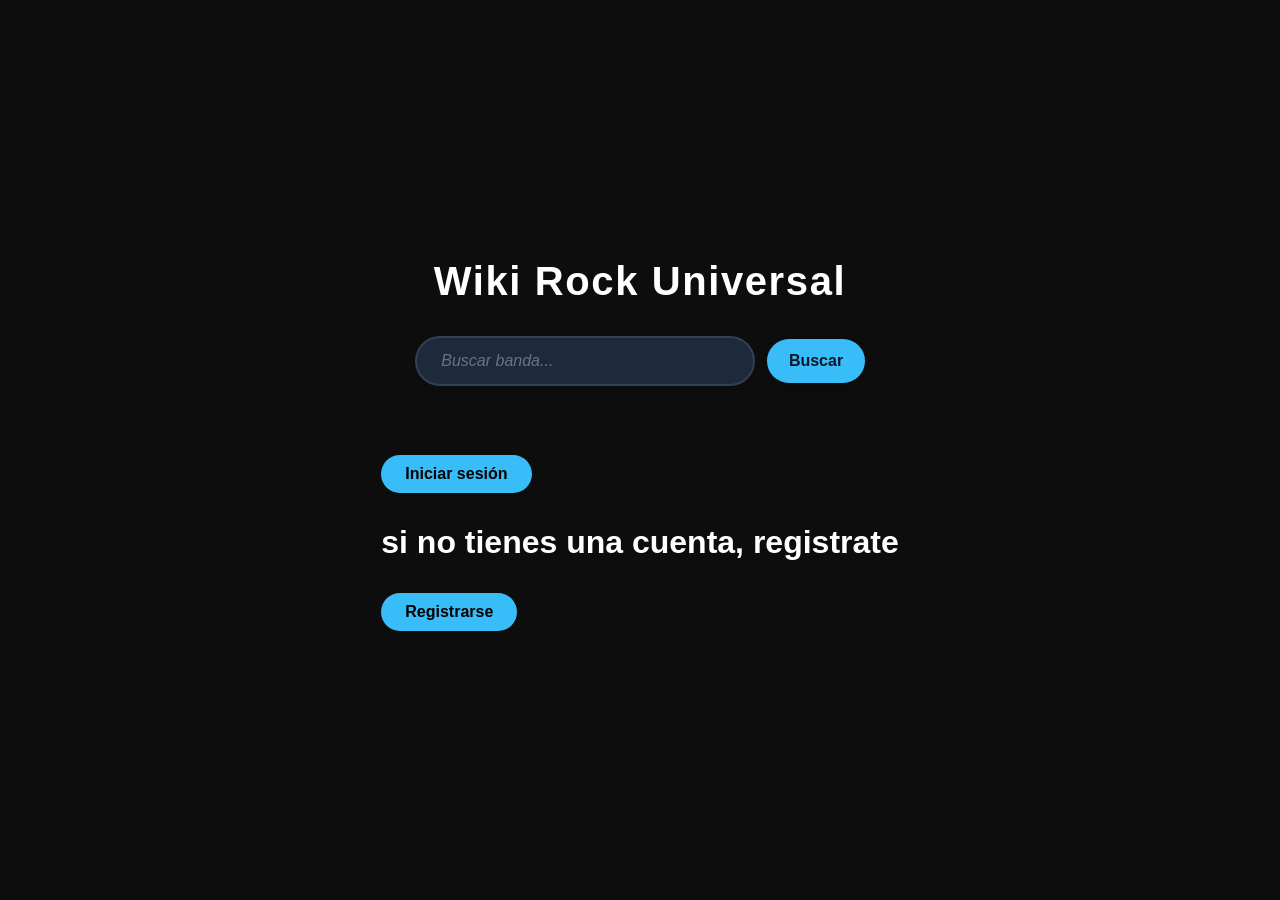
<file: index.html>
<!DOCTYPE html>
<html lang="es">
<head>
    <meta charset="UTF-8">
    <meta name="viewport" content="width=device-width, initial-scale=1.0">
    <title>Wiki Rock Universal | Biografías de bandas de rock</title>
    <meta name="description" content="Wiki Rock Universal reúne biografías, álbumes y contenido sobre bandas de rock como Slipknot, Breaking Benjamin y Deftones.">
    <meta name="keywords" content="rock, biografías de bandas, Slipknot, Breaking Benjamin, Deftones, metal alternativo">
    <meta name="robots" content="index,follow">
    <link rel="stylesheet" href="estilo.css">
    <meta name="google-site-verification" content="TzbtlQX3VtJp3w8FMFwQKZI6X-6Jp7TnGPWYwMjxvW4" />
    <link rel="icon" href="img/icono_para_El_sitio_web.png" sizes="any">
    <style>
        body.portal {
            --accent: #38bdf8;
            --accent-dark: #0ea5e9;
            --intro-heading: #38bdf8;
            min-height: 100vh;
            display: flex;
            flex-direction: column;
            align-items: center;
            justify-content: center;
            padding: 24px;
        }

        .portal-box {
            text-align: center;
            width: min(520px, 100%);
        }

        .portal-box h1 {
            margin: 0 0 32px;
            font-size: clamp(1.8rem, 5vw, 2.5rem);
            letter-spacing: 0.04em;
            color: #f8fafc;
        }

        #resultados {
            list-style: none;
            padding: 0;
            margin: 0;
            text-align: left;
        }

        #resultados li {
            margin-bottom: 8px;
        }

        #resultados a {
            display: block;
            padding: 10px 12px;
            background: #1e293b;
            border-radius: 8px;
            color: #7dd3fc;
            text-decoration: none;
        }

        #resultados a:hover {
            background: #334155;
        }

        #mensaje {
            color: #94a3b8;
            font-size: 0.95rem;
            min-height: 1.2em;
        }
      /* --- CONTENEDOR DEL BUSCADOR (INPUT + BOTÓN) --- */
.search-box--hero {
    display: flex;
    align-items: center;
    justify-content: center;
    gap: 12px;
    margin: 24px auto;
    width: 100%;
}

/* --- ESTILO DEL INPUT DE BÚSQUEDA --- */
#buscar {
    background-color: #1e293b;       /* Gris azulado oscuro que hace juego con tus resultados */
    color: #f8fafc;                  /* Texto blanco roto */
    border: 2px solid #334155;       /* Borde sutil */
    border-radius: 50px;             /* Bordes redondeados estilo píldora */
    padding: 14px 24px;              /* Espaciado interno cómodo */
    font-size: 16px;
    width: 100%;                     /* Ocupa el ancho disponible */
    max-width: 340px;                /* Límite de ancho */
    transition: all 0.3s cubic-bezier(0.4, 0, 0.2, 1); /* Animación de expansión fluida */
    outline: none;                   /* Elimina el contorno azul por defecto */
}

/* Efecto cuando haces clic para escribir */
#buscar:focus {
    border-color: var(--accent, #38bdf8); /* Usa tu color de acento azul */
    box-shadow: 0 0 15px rgba(56, 189, 248, 0.3); /* Brillo neón azul suave */
    max-width: 380px;                /* Se expande sutilmente de forma elegante */
}

/* Color del texto sugerido (Placeholder) */
#buscar::placeholder {
    color: #64748b;
    font-style: italic;
}

/* Quita la "X" por defecto que ponen algunos navegadores en inputs de tipo search */
#buscar::-webkit-search-cancel-button {
    -webkit-appearance: none;
}

/* --- ESTILO DEL BOTÓN BUSCAR --- */
.search-btn {
    background-color: var(--accent, #38bdf8);
    color: #0f172a;                  /* Texto oscuro para que contraste perfectamente con el azul */
    border: none;
    border-radius: 50px;             /* Mismo redondeado para que encajen visualmente */
    padding: 14px 28px;
    font-size: 16px;
    font-weight: 700;                /* Texto bien marcado */
    cursor: pointer;
    transition: all 0.3s ease;
    box-shadow: 0 4px 6px rgba(0, 0, 0, 0.2);
}

/* Efecto cuando pasas el mouse por encima del botón */
.search-btn:hover {
    background-color: var(--accent-dark, #0ea5e9);
    color: #ffffff;                  /* Cambia a texto blanco al hacer hover */
    transform: translateY(-2px);     /* Pequeño salto hacia arriba */
    box-shadow: 0 6px 12px rgba(56, 189, 248, 0.3);
}

/* Efecto cuando presionas el botón */
.search-btn:active {
    transform: translateY(1px);      /* Se hunde al darle clic */
}

/* --- DETALLE EXTRA: Separación de la lista de resultados --- */
#resultados {
    margin-top: 16px !important;     /* Le da aire entre el mensaje y las tarjetas */
}  
    </style>
</head>
<body class="portal theme-bb">
    <div class="portal-box">
        <h1>Wiki Rock Universal</h1>

        <div class="search-box search-box--hero">
            <input type="search" id="buscar" placeholder="Buscar banda..." autocomplete="off">
            <button type="button" class="search-btn" id="btnBuscar">Buscar</button>
        </div>

        <p id="mensaje" style="margin-top: 1rem;"></p>
        <ul id="resultados"></ul>
    </div>

    <script>
        const bandas = [
            { nombre: "Breaking Benjamin", pagina: "Breaking_Benjamin.html", palabras: "breaking benjamin rock alternativo" },
            { nombre: "Slipknot", pagina: "slipknot.html", palabras: "slipknot metal nu metal corey taylor" },
            { nombre: "Deftones", pagina: "deftones.html", palabras: "deftones rock experimental metal alternativo" },
            { nombre: "Chevelle", pagina: "", palabras: "chevelle rock alternativo" },
            { nombre: "Linkin Park", pagina: "", palabras: "linkin park rock" },
            { nombre: "Three Days Grace", pagina: "", palabras: "three days grace rock" }
        ];

        const input = document.getElementById("buscar");
        const lista = document.getElementById("resultados");
        const mensaje = document.getElementById("mensaje");
        const btn = document.getElementById("btnBuscar");

        function buscar() {
            const texto = input.value.trim().toLowerCase();
            lista.innerHTML = "";

            if (!texto) {
                mensaje.textContent = "Escribí el nombre de una banda.";
                return;
            }
            
            const encontradas = bandas.filter((b) =>
                b.nombre.toLowerCase().includes(texto) ||
                b.palabras.includes(texto)
            );

            if (!encontradas.length) {
                mensaje.textContent = "No hay bandas con ese nombre en el sitio.";
                return;
            }

            mensaje.textContent = encontradas.length === 1
                ? "1 banda encontrada:"
                : encontradas.length + " bandas encontradas:";

            encontradas.forEach((banda) => {
                const li = document.createElement("li");
                if (banda.pagina) {
                    const enlace = document.createElement("a");
                    enlace.href = banda.pagina;
                    enlace.textContent = banda.nombre;
                    li.appendChild(enlace);
                } else {
                    li.textContent = banda.nombre + " (próximamente)";
                    li.style.padding = "10px 12px";
                    li.style.background = "#1e293b";
                    li.style.borderRadius = "8px";
                    li.style.color = "#94a3b8";
                }
                lista.appendChild(li);
            });
        }

        btn.addEventListener("click", buscar);
        input.addEventListener("keydown", (e) => {
            if (e.key === "Enter") {
                e.preventDefault();
                buscar();
            }
        });
        input.addEventListener("input", buscar);    
    </script>

    <!--En caso de que el usuario quiera iniciar sesion o registrarse-->
    <div class="iniciar-sesion">
        <a href="iniciar_sesion.html">Iniciar sesión </a>
        <h1>si no tienes una cuenta, registrate</h1>
        <a href="registrarse.html">Registrarse</a>
    </div>
    
    <!--fin del caso de que el usuario quiera iniciar sesion o registrarse-->
    
</body>
</html>
</file>
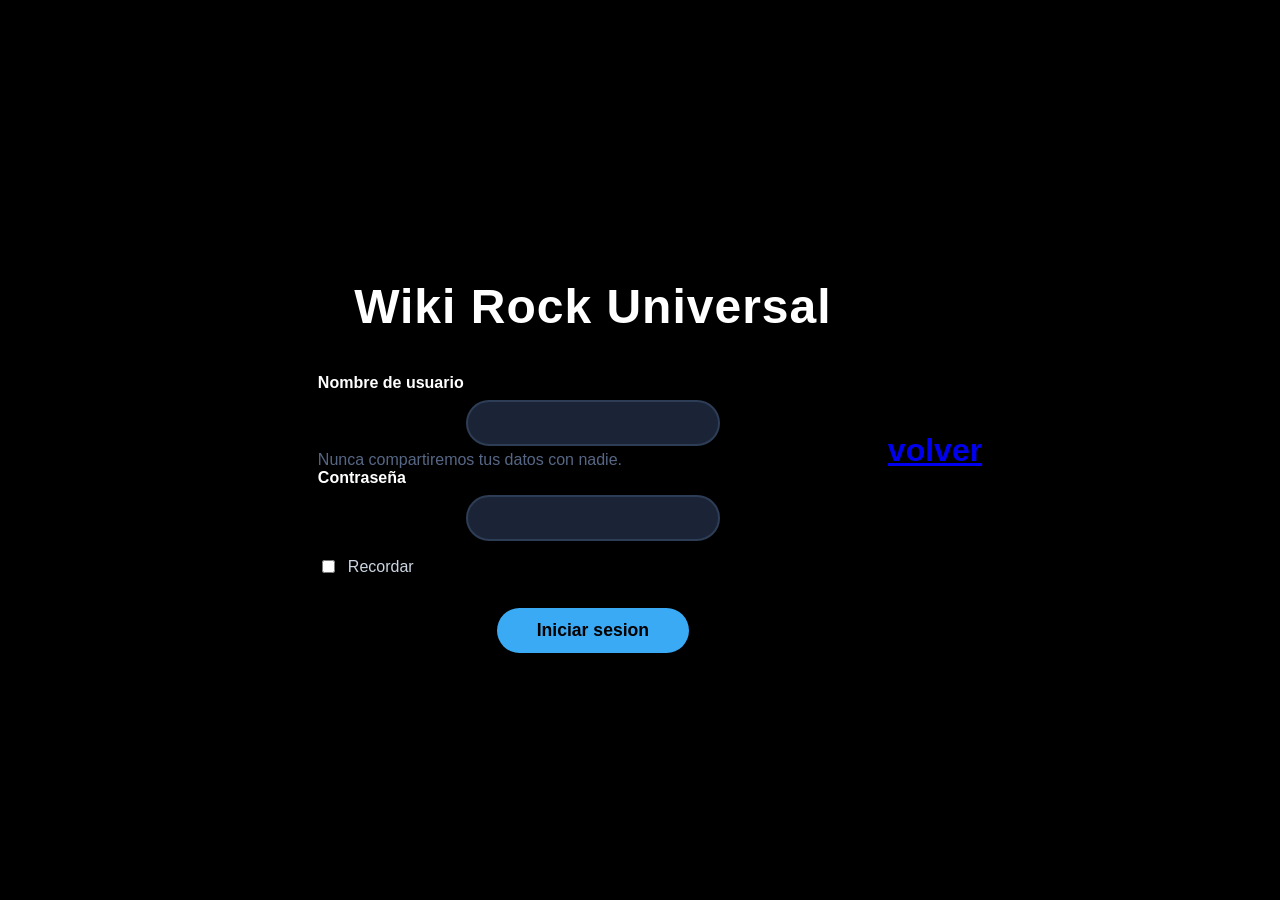
<file: iniciar_Sesion.html>
<!DOCTYPE html>
<html lang="en">
<head>
    <meta charset="UTF-8">
    <meta name="viewport" content="width=device-width, initial-scale=1.0">
    <title>Inicio sesion / Wiki Rock Universal</title>
    <meta name="description" content="Inicio sesion en Wiki Rock Universal">
    <meta name="keywords" content="Wiki Rock Universal, Inicio sesion, Registro de usuarios">
    <meta name="author" content="Tomás Andrés Campos">
    <meta property="og:title" content="Inicio sesion / Wiki Rock Universal">
    <meta property="og:description" content="Inicio sesion en Wiki Rock Universal">
    <meta property="og:image" content="https://upload.wikimedia.org/wikipedia/commons/4/42/Corey_Taylor_%282019%29.jpg">
    <meta property="og:type" content="website">
    <link rel="stylesheet" href="inicio_sesion.css">
</head>
<body class="contenedor-pantalla-rock">

    <div class="contenedor-rock">
        <h1 class="titulo-rock">Wiki Rock Universal</h1>
        
        <form>
            <div class="mb-3">
                <label for="exampleInputEmail1" class="form-label">Nombre de usuario</label>
                <input type="Nombre de usuario" class="form-control" id="exampleInputEmail1" aria-describedby="emailHelp">
                <div id="emailHelp" class="form-text">Nunca compartiremos tus datos con nadie.</div>
            </div>
            
            <div class="mb-3">
                <label for="exampleInputPassword1" class="form-label">Contraseña</label>
                <input type="password" class="form-control" id="exampleInputPassword1">
            </div>
            
            <div class="mb-3 form-check">
                <input type="checkbox" class="form-check-input" id="exampleCheck1">
                <label class="form-check-label" for="exampleCheck1">Recordar</label>
            </div>
            
            <button type="Iniciar sesion" class="btn btn-primary btn-enviar-rock">Iniciar sesion</button>
        </form>
    </div>

    <h1><a href="index.html">volver</a></h1>


</body>
</html>
</file>
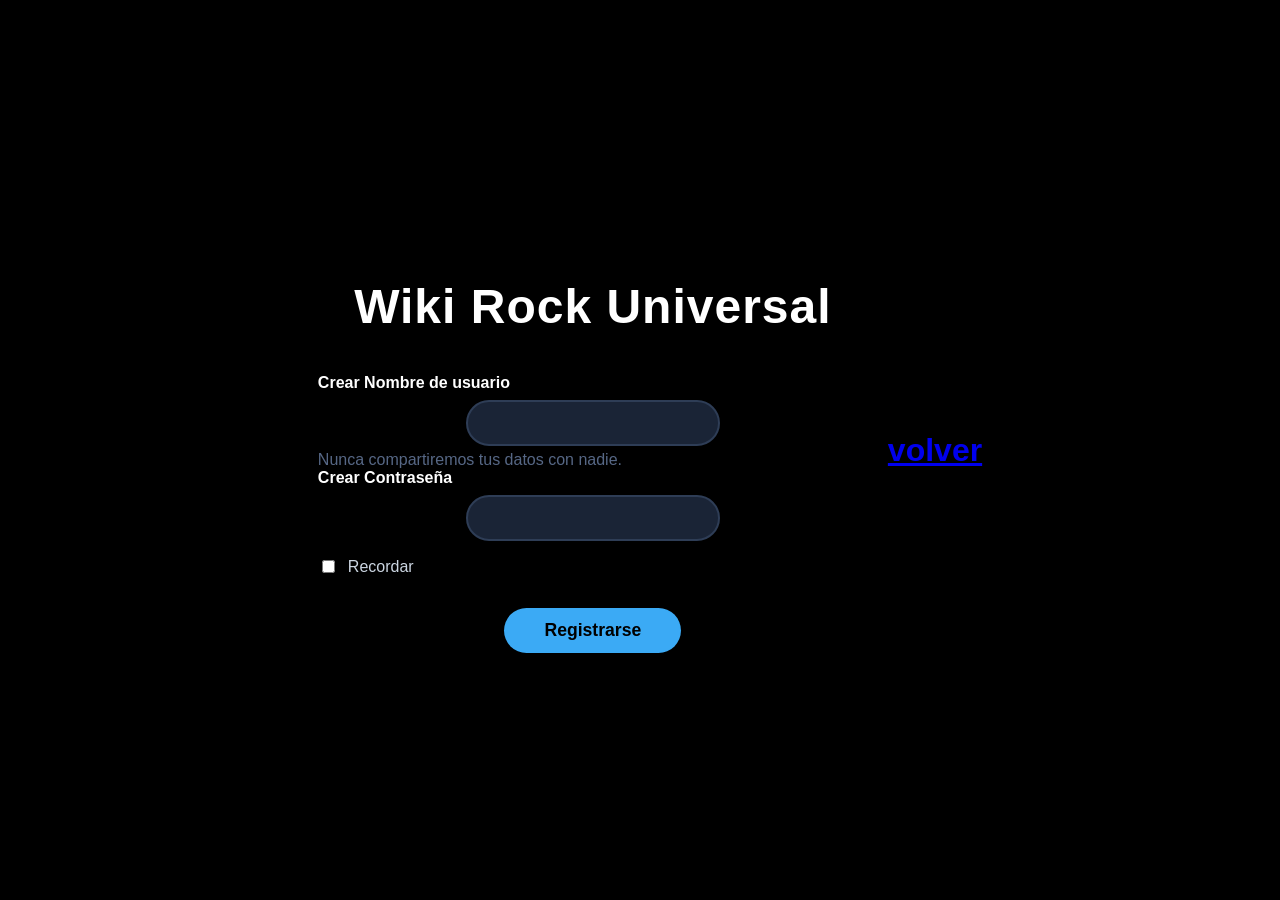
<file: registrarse.html>
<!DOCTYPE html>
<html lang="en">
<head>
    <meta charset="UTF-8">
    <meta name="viewport" content="width=device-width, initial-scale=1.0">
    <title>registrarse_usuario / Wiki Rock Universal</title>
    <meta name="description" content="Inicio sesion en Wiki Rock Universal">
    <meta name="keywords" content="Wiki Rock Universal, Inicio sesion, Registro de usuarios">
    <meta name="author" content="Tomás Andrés Campos">
    <meta property="og:title" content="Inicio sesion / Wiki Rock Universal">
    <meta property="og:description" content="Inicio sesion en Wiki Rock Universal">
    <meta property="og:image" content="https://upload.wikimedia.org/wikipedia/commons/4/42/Corey_Taylor_%282019%29.jpg">
    <meta property="og:type" content="website">
    <link rel="stylesheet" href="registrarse_usuario.css">
</head>
<body class="contenedor-pantalla-rock">

    <div class="contenedor-rock">
        <h1 class="titulo-rock">Wiki Rock Universal</h1>
        
        <form>
            <div class="mb-3">
                <label for="exampleInputEmail1" class="form-label">Crear Nombre de usuario</label>
                <input type="Nombre de usuario" class="form-control" id="exampleInputEmail1" aria-describedby="emailHelp">
                <div id="emailHelp" class="form-text">Nunca compartiremos tus datos con nadie.</div>
            </div>
            
            <div class="mb-3">
                <label for="exampleInputPassword1" class="form-label">Crear Contraseña</label>
                <input type="password" class="form-control" id="exampleInputPassword1">
            </div>
            
            <div class="mb-3 form-check">
                <input type="checkbox" class="form-check-input" id="exampleCheck1">
                <label class="form-check-label" for="exampleCheck1">Recordar</label>
            </div>
            
            <button type="Iniciar sesion" class="btn btn-primary btn-enviar-rock">Registrarse</button>
        </form>
    </div>
    <h1><a href="index.html">volver</a></h1>

</body>
</html>
</file>
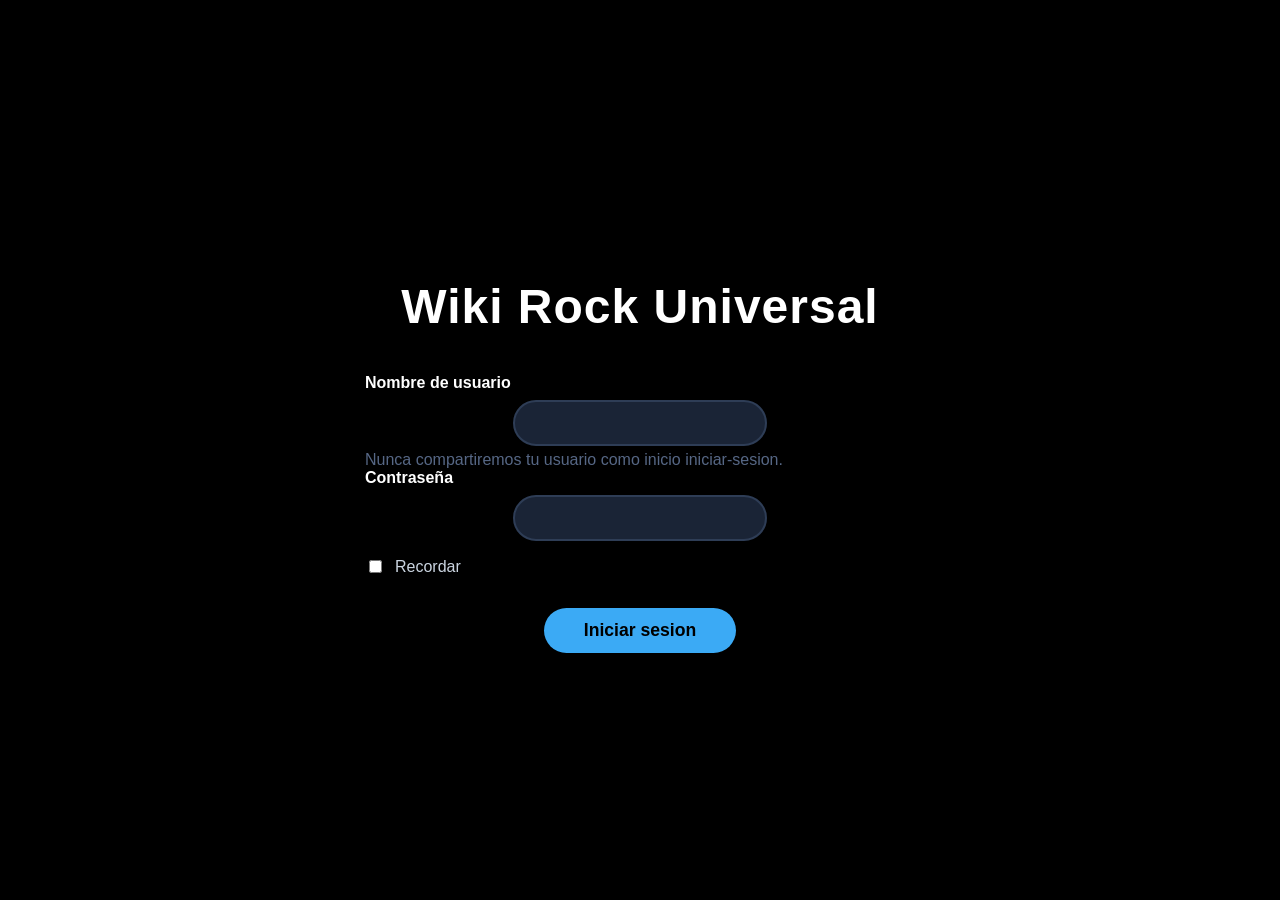
<file: registro_usuarios.html>
<!DOCTYPE html>
<html lang="en">
<head>
    <meta charset="UTF-8">
    <meta name="viewport" content="width=device-width, initial-scale=1.0">
    <title>Inicio sesion / Wiki Rock Universal</title>
    <meta name="description" content="Inicio sesion en Wiki Rock Universal">
    <meta name="keywords" content="Wiki Rock Universal, Inicio sesion, Registro de usuarios">
    <meta name="author" content="Tomás Andrés Campos">
    <meta property="og:title" content="Inicio sesion / Wiki Rock Universal">
    <meta property="og:description" content="Inicio sesion en Wiki Rock Universal">
    <meta property="og:image" content="https://upload.wikimedia.org/wikipedia/commons/4/42/Corey_Taylor_%282019%29.jpg">
    <meta property="og:type" content="website">
    <link rel="stylesheet" href="registro.css">
</head>
<body class="contenedor-pantalla-rock">

    <div class="contenedor-rock">
        <h1 class="titulo-rock">Wiki Rock Universal</h1>
        
        <form>
            <div class="mb-3">
                <label for="exampleInputEmail1" class="form-label">Nombre de usuario</label>
                <input type="Nombre de usuario" class="form-control" id="exampleInputEmail1" aria-describedby="emailHelp">
                <div id="emailHelp" class="form-text">Nunca compartiremos tu usuario como inicio iniciar-sesion.</div>
            </div>
            
            <div class="mb-3">
                <label for="exampleInputPassword1" class="form-label">Contraseña</label>
                <input type="password" class="form-control" id="exampleInputPassword1">
            </div>
            
            <div class="mb-3 form-check">
                <input type="checkbox" class="form-check-input" id="exampleCheck1">
                <label class="form-check-label" for="exampleCheck1">Recordar</label>
            </div>
            
            <button type="Iniciar sesion" class="btn btn-primary btn-enviar-rock">Iniciar sesion</button>
        </form>
    </div>

</body>
</html>
</file>
<file: inicio_sesion.css>
/* 1. Fondo negro absoluto y centrado vertical/horizontal de la pantalla */
.contenedor-pantalla-rock {
    background-color: #000000 !important; /* Negro absoluto de fondo */
    margin: 0;
    padding: 0;
    display: flex;
    justify-content: center;
    align-items: center;
    min-height: 100vh;
    font-family: 'Arial', sans-serif;
}

/* 2. Caja contenedora del formulario */
.contenedor-rock {
    text-align: center;
    width: 100%;
    max-width: 550px; 
    padding: 20px;
}

/* 3. Estilo del Título de Rock */
.titulo-rock {
    font-size: 3rem;
    font-weight: 800;
    color: #ffffff;
    margin-bottom: 2.5rem;
    letter-spacing: 1px;
}

/* 4. Estilos de los textos y etiquetas */
.form-label {
    display: block;
    text-align: left;
    color: #ffffff !important; 
    font-weight: 600;
    margin-bottom: 0.5rem;
}

.form-text {
    color: #566785 !important; 
    text-align: left;
    margin-top: 0.35rem;
}

/* 5. Cajas de texto (Inputs redondeados estilo cápsula) */
.form-control {
    background-color: #1a2436 !important; 
    border: 2px solid #2e3d56 !important;   
    border-radius: 50px !important;         
    color: #ffffff !important;
    padding: 12px 25px !important;
    font-size: 1rem;
    outline: none;
    transition: all 0.2s ease;
}

/* Cambio de color cuando el usuario hace clic para escribir */
.form-control:focus {
    background-color: #1e2b42 !important;
    border-color: #3baaf5 !important;
    box-shadow: none !important; 
}

/* 6. El Checkbox alineado correctamente */
.form-check {
    display: flex;
    align-items: center;
    gap: 10px;
    justify-content: flex-start;
    margin-top: 1rem;
}

.form-check-label {
    color: #cbd5e1 !important;
}

/* 7. Botón de registro (Celeste y redondeado) */
.btn-enviar-rock {
    background-color: #3baaf5 !important; 
    border: none !important;
    color: #000000 !important;            
    border-radius: 50px !important;      
    padding: 12px 40px !important;
    font-size: 1.1rem;
    font-weight: bold;
    cursor: pointer;
    display: block;
    margin: 2rem auto 0 auto;            
    transition: all 0.2s ease-in-out;
}

.btn-enviar-rock:hover {
    background-color: #2696e0 !important;
    transform: scale(1.03);               
}
</file>
<file: registrarse_usuario.css>
/*Mismo diseño que el inicio_sesion.css*/

/* 1. Fondo negro absoluto y centrado vertical/horizontal de la pantalla */
.contenedor-pantalla-rock {
    background-color: #000000 !important; /* Negro absoluto de fondo */
    margin: 0;
    padding: 0;
    display: flex;
    justify-content: center;
    align-items: center;
    min-height: 100vh;
    font-family: 'Arial', sans-serif;
}

/* 2. Caja contenedora del formulario */
.contenedor-rock {
    text-align: center;
    width: 100%;
    max-width: 550px; 
    padding: 20px;
}

/* 3. Estilo del Título de Rock */
.titulo-rock {
    font-size: 3rem;
    font-weight: 800;
    color: #ffffff;
    margin-bottom: 2.5rem;
    letter-spacing: 1px;
}

/* 4. Estilos de los textos y etiquetas */
.form-label {
    display: block;
    text-align: left;
    color: #ffffff !important; 
    font-weight: 600;
    margin-bottom: 0.5rem;
}

.form-text {
    color: #566785 !important; 
    text-align: left;
    margin-top: 0.35rem;
}

/* 5. Cajas de texto (Inputs redondeados estilo cápsula) */
.form-control {
    background-color: #1a2436 !important; 
    border: 2px solid #2e3d56 !important;   
    border-radius: 50px !important;         
    color: #ffffff !important;
    padding: 12px 25px !important;
    font-size: 1rem;
    outline: none;
    transition: all 0.2s ease;
}

/* Cambio de color cuando el usuario hace clic para escribir */
.form-control:focus {
    background-color: #1e2b42 !important;
    border-color: #3baaf5 !important;
    box-shadow: none !important; 
}

/* 6. El Checkbox alineado correctamente */
.form-check {
    display: flex;
    align-items: center;
    gap: 10px;
    justify-content: flex-start;
    margin-top: 1rem;
}

.form-check-label {
    color: #cbd5e1 !important;
}

/* 7. Botón de registro (Celeste y redondeado) */
.btn-enviar-rock {
    background-color: #3baaf5 !important; 
    border: none !important;
    color: #000000 !important;            
    border-radius: 50px !important;      
    padding: 12px 40px !important;
    font-size: 1.1rem;
    font-weight: bold;
    cursor: pointer;
    display: block;
    margin: 2rem auto 0 auto;            
    transition: all 0.2s ease-in-out;
}

.btn-enviar-rock:hover {
    background-color: #2696e0 !important;
    transform: scale(1.03);               
}
</file>
<file: registro.css>
/* 1. Fondo negro absoluto y centrado vertical/horizontal de la pantalla */
.contenedor-pantalla-rock {
    background-color: #000000 !important; /* Negro absoluto de fondo */
    margin: 0;
    padding: 0;
    display: flex;
    justify-content: center;
    align-items: center;
    min-height: 100vh;
    font-family: 'Arial', sans-serif;
}

/* 2. Caja contenedora del formulario */
.contenedor-rock {
    text-align: center;
    width: 100%;
    max-width: 550px; 
    padding: 20px;
}

/* 3. Estilo del Título de Rock */
.titulo-rock {
    font-size: 3rem;
    font-weight: 800;
    color: #ffffff;
    margin-bottom: 2.5rem;
    letter-spacing: 1px;
}

/* 4. Estilos de los textos y etiquetas */
.form-label {
    display: block;
    text-align: left;
    color: #ffffff !important; 
    font-weight: 600;
    margin-bottom: 0.5rem;
}

.form-text {
    color: #566785 !important; 
    text-align: left;
    margin-top: 0.35rem;
}

/* 5. Cajas de texto (Inputs redondeados estilo cápsula) */
.form-control {
    background-color: #1a2436 !important; 
    border: 2px solid #2e3d56 !important;   
    border-radius: 50px !important;         
    color: #ffffff !important;
    padding: 12px 25px !important;
    font-size: 1rem;
    outline: none;
    transition: all 0.2s ease;
}

/* Cambio de color cuando el usuario hace clic para escribir */
.form-control:focus {
    background-color: #1e2b42 !important;
    border-color: #3baaf5 !important;
    box-shadow: none !important; 
}

/* 6. El Checkbox alineado correctamente */
.form-check {
    display: flex;
    align-items: center;
    gap: 10px;
    justify-content: flex-start;
    margin-top: 1rem;
}

.form-check-label {
    color: #cbd5e1 !important;
}

/* 7. Botón de registro (Celeste y redondeado) */
.btn-enviar-rock {
    background-color: #3baaf5 !important; 
    border: none !important;
    color: #000000 !important;            
    border-radius: 50px !important;      
    padding: 12px 40px !important;
    font-size: 1.1rem;
    font-weight: bold;
    cursor: pointer;
    display: block;
    margin: 2rem auto 0 auto;            
    transition: all 0.2s ease-in-out;
}

.btn-enviar-rock:hover {
    background-color: #2696e0 !important;
    transform: scale(1.03);               
}
</file>
<file: estilo.css>
/* ⚡ Truco Maestro: Le ganamos el color global a Bootstrap */
body {
    color: #ffffff !important;
}

/* Forzamos que todos los títulos e introducciones mantengan el color claro */
h1, h2, h3, h4, h5, h6, p, span, strong {
    color: #ffffff !important;
}
/* Temas por banda */
.theme-bb {
    --accent: #0056b3;
    --accent-dark: #004494;
    --accent-hover: #4a9eff;
    --accent-focus: rgba(74, 158, 255, 0.85);
    --accent-shadow: rgba(0, 86, 179, 0.35);
    --intro-heading: #5aa9ff;
    --lineup-heading: #9ec5ee;
    --hero-bg: linear-gradient(rgba(0, 0, 0, 0.55), rgba(0, 0, 0, 0.55)),
        url('img/lineup-formacion-actual.jpg') center top / cover no-repeat;
}

.theme-slipknot {
    --accent: #9b111e;
    --accent-dark: #7a0e18;
    --accent-hover: #e63946;
    --accent-focus: rgba(230, 57, 70, 0.85);
    --accent-shadow: rgba(155, 17, 30, 0.35);
    --intro-heading: #ff6b6b;
    --lineup-heading: #ffb4b4;
    --hero-bg: linear-gradient(rgba(0, 0, 0, 0.65), rgba(0, 0, 0, 0.65)),
        url('https://upload.wikimedia.org/wikipedia/commons/f/f8/Slipknot_%282008%29.jpg') center top / cover no-repeat;
}

/*=================
SECTION HERO (PRINCIPAL)
===================*/
.site-main {
    font-family: 'Segoe UI', Tahoma, Geneva, Verdana, sans-serif;
    text-transform: none;
    letter-spacing: normal;
    color: #e0e0e0;
}

.contenedor-principal {
    text-align: center;
    padding: 40px 20px;
    max-width: 1000px;
    margin: 0 auto;
}

.introduccion h2 {
    color: var(--intro-heading);
    margin-bottom: 15px;
    font-size: 2rem;
    font-weight: 700;
    text-shadow: none;
    text-transform: none;
    letter-spacing: normal;
}

.introduccion p {
    font-size: 1.1rem;
    color: #d6d6d6;
    line-height: 1.8;
    text-shadow: none;
    text-transform: none;
    letter-spacing: normal;
}

.hero-content {
    display: flex;
    flex-direction: column;
    align-items: center;
    justify-content: center;
    text-align: center;
    width: 100%;
}

.search-box {
    display: flex;
    flex-wrap: wrap;
    align-items: stretch;
    justify-content: center;
    gap: 0.65rem;
    width: 100%;
    max-width: min(42rem, 100%);
    margin: 1.25rem auto 0 auto;
}

.search-box--local {
    margin-top: 0.35rem;
}

#globalSearch,
#localSearch {
    flex: 1 1 14rem;
    min-width: 0;
    min-height: 48px;
    padding: 0.75rem 1.15rem;
    border-radius: 999px;
    border: 1px solid rgba(255, 255, 255, 0.22);
    background: rgba(0, 0, 0, 0.45);
    color: #f4f4f4;
    font-size: 1rem;
    outline: none;
    transition: border-color 0.2s ease, box-shadow 0.2s ease, background 0.2s ease;
}

#globalSearch::placeholder,
#localSearch::placeholder {
    color: rgba(255, 255, 255, 0.55);
}

#globalSearch:hover,
#localSearch:hover {
    border-color: rgba(255, 255, 255, 0.35);
    background: rgba(0, 0, 0, 0.55);
}

#globalSearch:focus,
#localSearch:focus {
    border-color: var(--accent-focus);
    box-shadow: 0 0 0 3px var(--accent-shadow);
}

.search-box--hero .search-btn {
    border-radius: 999px;
    padding: 0.75rem 1.35rem;
    align-self: center;
}

.search-box--hero {
    align-items: center;
}

.local-search-container {
    max-width: min(36rem, 100%);
    margin-inline: auto;
}

.local-search-label {
    margin: 0 0 0.5rem 0;
    font-size: 1.05rem;
    color: #cfcfcf;
    text-shadow: none;
    text-transform: none;
    letter-spacing: normal;
}

.hero-section {
    color: #fff;
}

.hero-section .hero-title {
    font-family: 'Arial Black', 'Arial Bold', Gadget, sans-serif;
    text-transform: uppercase;
    letter-spacing: 0.08em;
    color: #fff;
    text-shadow: 0 2px 14px rgba(0, 0, 0, 0.75);
}

.hero-section .hero-tagline {
    font-family: 'Segoe UI', Tahoma, Geneva, Verdana, sans-serif;
    text-transform: none;
    letter-spacing: normal;
    font-size: clamp(1rem, 2.5vw, 1.15rem);
    font-weight: 500;
    color: rgba(255, 255, 255, 0.92);
    text-shadow: 0 1px 6px rgba(0, 0, 0, 0.65);
    max-width: 36rem;
    margin: 0;
}

#content .card h2,
#content .card p,
#content .card h3 {
    text-shadow: none;
    text-transform: none;
    letter-spacing: normal;
}

*,
*::before,
*::after {
    box-sizing: border-box;
}

html {
    -webkit-text-size-adjust: 100%;
    text-size-adjust: 100%;
}

body {
    background-color: #0d0d0d;
    color: #e0e0e0;
    font-family: 'Segoe UI', tahoma, Geneva, Verdana, sans-serif;
    margin: 0;
    padding-inline: max(12px, env(safe-area-inset-left)) max(12px, env(safe-area-inset-right));
}

header {
    padding: clamp(28px, 6vw, 50px) clamp(14px, 4vw, 20px);
    background: var(--hero-bg);
    background-size: cover;
    color: #f0f0f0;
}

header.hero-section .hero-title {
    margin: 0 0 1rem 0;
    font-size: clamp(1.75rem, 4vw, 2.5rem);
}

.search-btn {
    flex: 0 0 auto;
    min-height: 44px;
    min-width: 44px;
    padding: 0.65rem 1.1rem;
    border-radius: 6px;
    border: none;
    background: var(--accent);
    color: #fff;
    font-weight: 600;
    cursor: pointer;
}

.search-btn:hover {
    background: var(--accent-dark);
}

.card {
    background-color: #1a1a1a;
    margin: 16px auto 20px;
    padding: clamp(18px, 3vw, 28px);
    width: min(96%, 1100px);
    max-width: 1100px;
    border-left: 5px solid var(--accent);
    line-height: 1.6;
    transition: 0.3s;
}

.card:hover {
    transform: translateY(-4px);
    border-left-color: var(--accent-hover);
    box-shadow: 0 12px 28px rgba(0, 0, 0, 0.35);
}

.card-image {
    display: block;
    width: 100%;
    max-width: min(560px, 100%);
    height: auto;
    margin: 1rem auto;
    border-radius: 8px;
    object-fit: cover;
}

.card-image--album {
    max-width: min(380px, 100%);
    object-fit: contain;
    background: #111;
}

.lineup-block {
    margin: 1.15rem 0;
}

.lineup-block h3 {
    font-size: 1.05rem;
    font-weight: 600;
    color: var(--lineup-heading);
    margin: 0 0 0.5rem 0;
}

.lineup-note {
    margin: 0 0 0.6rem 0;
    font-size: 0.95rem;
    color: #c4c4c4;
}

.lineup-band-photo {
    margin: 0.75rem 0 1.25rem 0;
}

.lineup-band-photo__img {
    display: block;
    width: 100%;
    max-height: min(48vh, 460px);
    object-fit: cover;
    border-radius: 10px;
}

.lineup-band-photo__cap {
    margin: 0.5rem 0 0 0;
    font-size: 0.85rem;
    color: #8f8f8f;
}

.lineup-portrait-grid--classic {
    display: grid;
    grid-template-columns: repeat(auto-fit, minmax(160px, 1fr));
    gap: 1.5rem;
    width: 100%;
    margin-top: 1.25rem;
}

.lineup-person {
    display: flex;
    flex-direction: column;
    margin: 0;
}

.lineup-person__img {
    width: 100%;
    aspect-ratio: 3 / 4;
    object-fit: cover;
    border-radius: 10px;
    border: 1px solid #2a2a2a;
    display: block;
}

.lineup-person__img--pos-15 { object-position: 39.1% center; }
.lineup-person__img--pos-45 { object-position: 35% center; }
.lineup-person__img--pos-62 { object-position: 42% center; }
.lineup-person__img--pos-85 { object-position: 45% center; }
.lineup-person__img--pos-ben { object-position: 30.9% center; }

.lineup-person__cap {
    margin-top: 0.75rem;
    font-size: 0.82rem;
    line-height: 1.35;
    color: #d0d0d0;
}

.lineup-person__cap strong {
    display: block;
    font-weight: 600;
    color: #fff;
}

.lineup-person__cap span {
    display: block;
    font-weight: 400;
    color: #9a9a9a;
    font-size: 0.8rem;
}

.album-cover-wrap {
    margin: 0.5rem 0 1rem 0;
    text-align: center;
}

.album-cover-wrap .card-image {
    margin-left: auto;
    margin-right: auto;
}

.album-cover-caption {
    margin: 0.6rem 0 0 0;
    font-size: 0.88rem;
    color: #9a9a9a;
}

.album-video-intro {
    margin: 0 0 0.75rem 0;
    color: #c8c8c8;
    font-size: 0.95rem;
}

.album-player {
    margin: 1rem auto 1.25rem auto;
    max-width: min(720px, 100%);
    width: min(92%, 720px);
    border-radius: 10px;
    overflow: hidden;
    background: #0d0d0d;
    box-shadow: 0 8px 28px rgba(0, 0, 0, 0.45);
}

.album-player__video {
    display: block;
    width: 100%;
    max-height: min(45vh, 420px);
    aspect-ratio: 16 / 9;
    border: 0;
}

.fan-zone {
    background: #222;
    padding: clamp(24px, 5vw, 40px);
    margin-top: 40px;
}

.fan-zone form {
    display: flex;
    flex-direction: column;
    gap: 0.75rem;
    max-width: min(520px, 100%);
    margin-inline: auto;
}

.fan-zone input[type="email"],
.fan-zone button[type="submit"] {
    width: 100%;
    padding: 0.75rem 1rem;
    border-radius: 6px;
    font-size: 1rem;
}

.fan-zone input[type="email"] {
    border: 1px solid #444;
    background: #1a1a1a;
    color: #e0e0e0;
}

.fan-zone button[type="submit"] {
    min-height: 44px;
    border: none;
    background: var(--accent);
    color: #fff;
    font-weight: 600;
    cursor: pointer;
}

.fan-zone button[type="submit"]:hover {
    background: var(--accent-dark);
}

footer {
    padding: 20px;
    font-size: 0.8em;
    color: #666;
}

.album-grid {
    display: grid;
    grid-template-columns: repeat(auto-fit, minmax(140px, 1fr));
    gap: 1.5rem;
    width: 100%;
    margin-top: 1.25rem;
}

.album-card {
    display: flex;
    flex-direction: column;
    margin: 0;
}

.album-card__cover {
    width: 100%;
    aspect-ratio: 1 / 1;
    object-fit: contain;
    background: #111;
    border-radius: 12px;
    border: 1px solid #2a2a2a;
    display: block;
}

.album-card__cover--placeholder {
    display: flex;
    align-items: center;
    justify-content: center;
    padding: 1rem;
    text-align: center;
    font-size: 0.85rem;
    font-weight: 600;
    color: #ccc;
    line-height: 1.3;
}

.album-card__cap {
    margin-top: 0.75rem;
    font-size: 0.82rem;
    text-align: center;
}

.album-card__cap strong {
    display: block;
    color: #fff;
}

.album-card__cap span {
    display: block;
    color: #9a9a9a;
    font-size: 0.8rem;
}

.enlace_spotyfi {
    margin: 1.25rem 0 0.5rem 0;
    text-align: center;
}

.enlace_spotyfi a {
    color: #1db954;
    font-weight: 600;
    text-decoration: underline;
}

@media (max-width: 768px) {
    body {
        padding: 10px;
    }

    h1 {
        font-size: 1.8rem;
    }

    .algunas_canciones {
        padding: 15px;
    }

    img {
        width: 100%;
        height: auto;
        max-width: 400px;
    }
}
/* Fuerza a que las portadas mantengan su proporción cuadrada sin deformarse */
.card-img-top {
    width: 100% !important;
    height: 390px !important; /* Ajusta la altura a tu gusto */
    object-fit: cover !important; /* Hace que la imagen llene el espacio de forma prolija */
    /*---------------------------------------------------------------------*/
    
}
.iniciar-sesion a {
    background-color: #38bdf8; /* Azul celeste idéntico al botón */
    color: #000000; /* Texto negro */
    font-weight: bold; /* Letras en negrita */
    padding: 10px 24px; /* Espaciado interno para dar forma de botón */
    border-radius: 9999px; /* Bordes completamente redondeados */
    text-decoration: none; /* Elimina la línea subrayada predeterminada */
    display: inline-block; /* Permite aplicar el tamaño y márgenes correctamente */
    font-family: sans-serif; /* Tipografía limpia */
    margin: 10px 0; /* Añade separación arriba y abajo de cada botón */
}

/* Efecto visual opcional cuando pases el cursor por encima */
.iniciar-sesion a:hover {
    background-color: #0ea5e9; /* Un azul un poco más oscuro al pasar el mouse */
}
</file>
